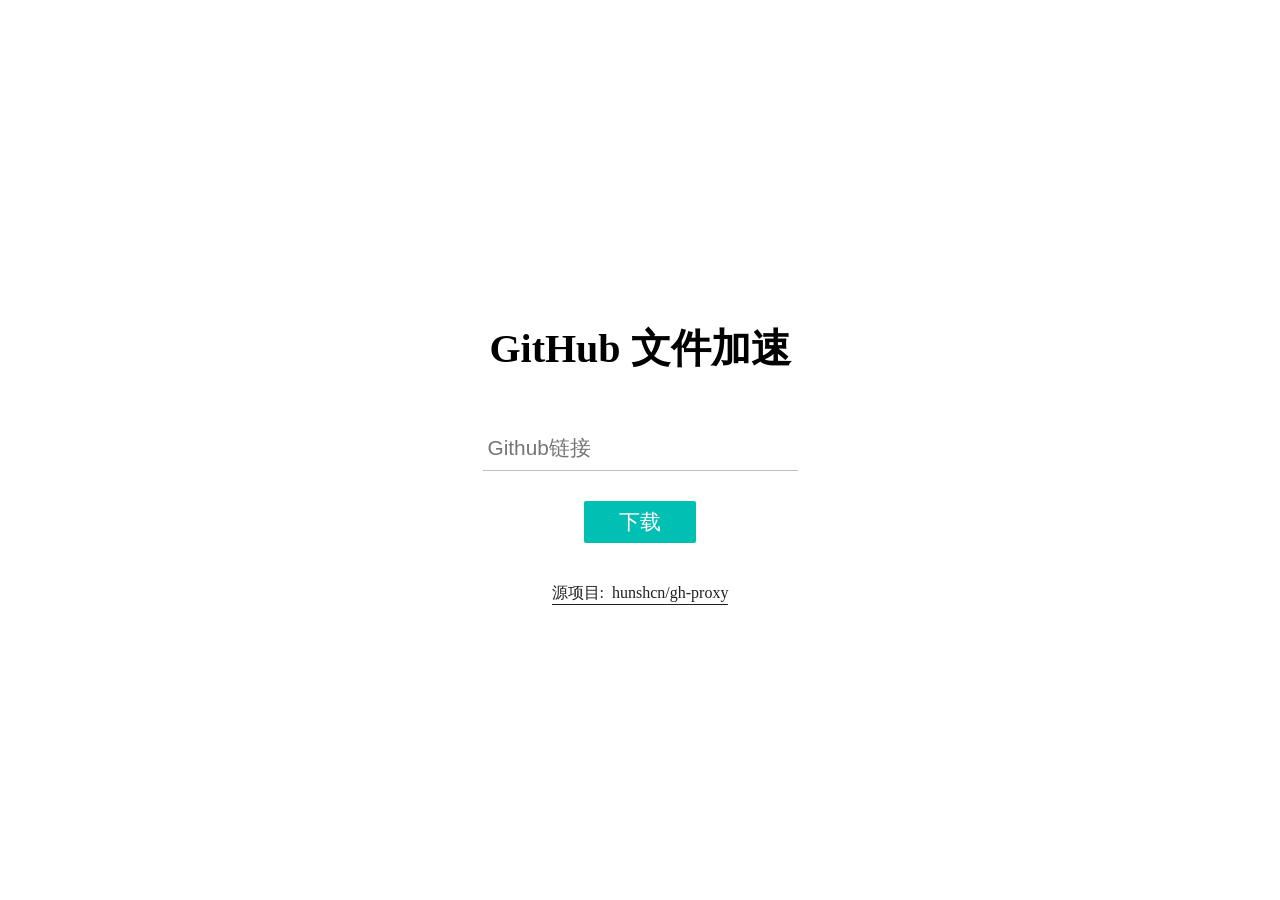
<file: index.html>
<!DOCTYPE html>
<html lang="zh-Hans">
<style>
    html,
    body {
        height: 100%;
        width: 100%;
        padding: 0;
        margin: 0;
    }

    p {
        word-break: break-all;
    }

    h1 {
        font-size: 2.5em;
    }

    a {
        transition: color .2s ease-in-out, border-bottom-color .2s ease-in-out;
        border-bottom: solid #212121 1px;
        color: #212121;
        text-decoration: none;
    }

    .flex {
        display: flex;
        flex-direction: column;
        justify-content: center;
        align-items: center;
    }

    .block {
        display: block;
        position: relative;
    }

    .url {
        font-size: 1.3em;
        padding: 10px 10px 10px 5px;
        position: relative;
        width: 300px;
        border: none;
        border-bottom: 1px solid #bfbfbf;
    }

    input:focus {
        outline: none;
    }

    .bar {
        content: '';
        height: 2px;
        width: 100%;
        bottom: 0;
        position: absolute;
        background: #00bfb3;
        transition: 0.2s ease transform;
        -moz-transition: 0.2s ease transform;
        -webkit-transition: 0.2s ease transform;
        transform: scaleX(0);
    }

    .url:focus~.bar {
        transform: scaleX(1);
    }

    .btn {
        line-height: 38px;
        background-color: #00bfb3;
        color: #fff;
        white-space: nowrap;
        text-align: center;
        font-size: 1.3em;
        border: none;
        border-radius: 2px;
        cursor: pointer;
        padding: 2px 35px;
        margin: 30px 0 0;
    }

    #copy-prompt {
        position: absolute;
        left: 50%;
        top: 5vh;
        transform: translateX(-50%);
        font-size: 1.2em;
        padding: 8px 20px 10px;
        color: #3c763d;
        background-color: #dff0d8;
        border: 1px solid #d6e9c6;
        border-radius: 4px;
        overflow: hidden;
        opacity: 0;
        transition: opacity linear 200ms;
    }

    #copy-prompt::after {
        content: '';
        position: absolute;
        left: 0;
        bottom: 0;
        display: block;
        height: 2px;
        background-color: #3c763d;
        transition: var(--copy-prompt_transition);
        width: var(--copy-prompt_width, 100%);
    }
</style>

<head>
    <meta charset="utf-8">
    <meta http-equiv="X-UA-Compatible" content="IE=edge">
    <meta name="viewport" content="width=device-width,initial-scale=1.0">
    <title>GitHub 文件加速</title>
    <link rel="shortcut icon" href="data:" type="image/x-icon">
</head>

<body class="flex">
    <h1 style="margin-bottom: 50px">GitHub 文件加速</h1>
    <form action="./" method="get" style="padding-bottom: 40px" target="_blank" class="flex" onsubmit="toSubmit(event)">
        <label class="block" style="width: fit-content">
            <input class="block url" name="github-url" type="text" placeholder="Github链接"
                pattern="^((https|http):\/\/)?(github\.com\/.+?\/.+?\/(?:releases|archive|blob|raw|suites)|((?:raw|gist)\.(?:githubusercontent|github)\.com))\/.+$"
                required>
            <div class="bar"></div>
        </label>
        <input class="block btn" name="github-preview-url" type="submit" value="下载">
    </form>
    <a href="https://github.com/hunshcn/gh-proxy" target="_blank">源项目:&ensp;hunshcn/gh-proxy</a>
</body>

<script>
    function toSubmit(e) {
        e.preventDefault();
        window.open('/' + document.getElementsByName('github-url')[0].value);
        return false;
    }

    document.getElementsByName('github-preview-url')[0].oncontextmenu = e => {
        let url = location.href + '/' + document.getElementsByName('github-url')[0].value;
        navigator.clipboard.writeText(url);
        let ele = document.createElement('div');
        ele.id = 'copy-prompt';
        ele.innerHTML = '链接复制成功';
        document.body.appendChild(ele);

        let turnOffDelay = 2000;
        setTimeout(() => {
            ele.style.setProperty('opacity', '1');
            ele.style.setProperty('--copy-prompt_transition', `width linear ${turnOffDelay}ms`);
            ele.style.setProperty('--copy-prompt_width', '0%');
            setTimeout(() => {
                ele.style.setProperty('opacity', '0');
                setTimeout(() => {
                    document.body.removeChild(ele);
                }, parseFloat(getComputedStyle(ele).transitionDuration) * 1000);
            }, turnOffDelay);
        }, 0);

        return false;
    };
</script>

</html>
</file>
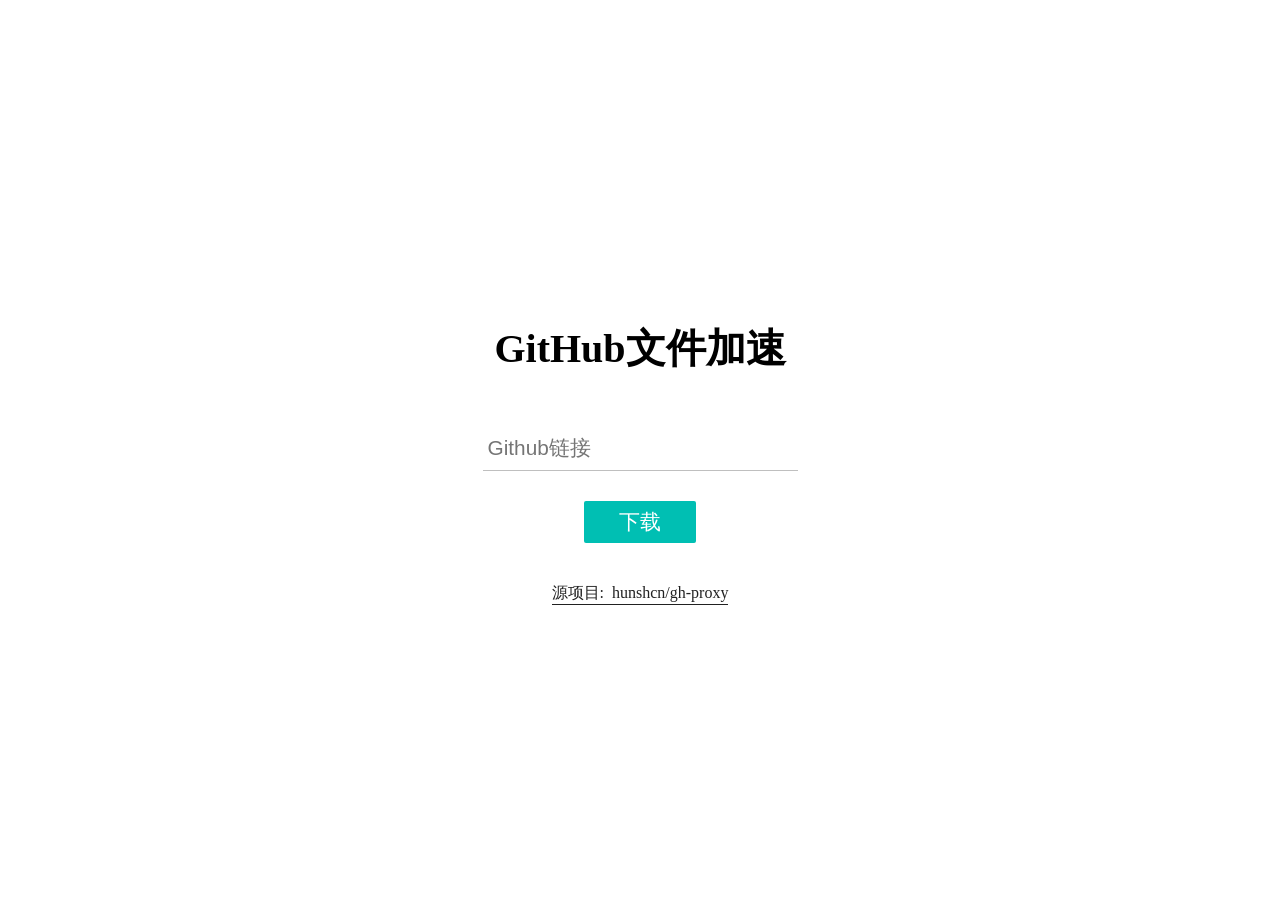
<file: gh-proxy.html>
<!DOCTYPE html>
<html lang="zh-Hans">

<head>
    <meta charset="utf-8">
    <meta http-equiv="X-UA-Compatible" content="IE=edge">
    <meta name="viewport" content="width=device-width,initial-scale=1.0">
    <title>GitHub 文件加速</title>
    <link rel="shortcut icon" href="[data-uri]"
        type="image/x-icon">
    <style>
        html,
        body {
            height: 100%;
            width: 100%;
            padding: 0;
            margin: 0;
        }

        p {
            word-break: break-all;
        }

        h1 {
            font-size: 2.5em;
        }

        a {
            transition: color .2s ease-in-out, border-bottom-color .2s ease-in-out;
            border-bottom: solid #212121 1px;
            color: #212121;
            text-decoration: none;
        }

        .flex {
            display: flex;
            flex-direction: column;
            justify-content: center;
            align-items: center;
        }

        .block {
            display: block;
            position: relative;
        }

        .url {
            font-size: 1.3em;
            padding: 10px 10px 10px 5px;
            position: relative;
            width: 300px;
            border: none;
            border-bottom: 1px solid #bfbfbf;
        }

        input:focus {
            outline: none;
        }

        .bar {
            content: '';
            height: 2px;
            width: 100%;
            bottom: 0;
            position: absolute;
            background: #00bfb3;
            transition: 0.2s ease transform;
            -moz-transition: 0.2s ease transform;
            -webkit-transition: 0.2s ease transform;
            transform: scaleX(0);
        }

        .url:focus~.bar {
            transform: scaleX(1);
        }

        .btn {
            line-height: 38px;
            background-color: #00bfb3;
            color: #fff;
            white-space: nowrap;
            text-align: center;
            font-size: 1.3em;
            border: none;
            border-radius: 2px;
            cursor: pointer;
            padding: 2px 35px;
            margin: 30px 0 0;
        }

        #copy-prompt {
            position: absolute;
            left: 50%;
            top: 5vh;
            transform: translateX(-50%);
            font-size: 1.2em;
            padding: 8px 20px 10px;
            color: #3c763d;
            background-color: #dff0d8;
            border: 1px solid #d6e9c6;
            border-radius: 4px;
            overflow: hidden;
            opacity: 0;
            transition: opacity linear 200ms;
        }

        #copy-prompt::after {
            content: '';
            position: absolute;
            left: 0;
            bottom: 0;
            display: block;
            height: 2px;
            background-color: #3c763d;
            transition: var(--copy-prompt_transition);
            width: var(--copy-prompt_width, 100%);
        }
    </style>
</head>

<body class="flex">
    <h1 style="margin-bottom: 50px">GitHub文件加速</h1>
    <form action="./" method="get" style="padding-bottom: 40px" target="_blank" class="flex" onsubmit="toSubmit(event)">
        <label class="block" style="width: fit-content">
            <input class="block url" name="github-url" type="text" placeholder="Github链接"
                pattern="^((https|http):\/\/)?(github\.com\/.+?\/.+?\/(?:releases|archive|blob|raw|suites)|((?:raw|gist)\.(?:githubusercontent|github)\.com))\/.+$"
                required>
            <div class="bar"></div>
        </label>
        <input class="block btn" name="github-preview-url" type="submit" value="下载">
    </form>
    <a href="https://github.com/hunshcn/gh-proxy" target="_blank">源项目:&ensp;hunshcn/gh-proxy</a>
</body>

<script>
    function toSubmit(e) {
        e.preventDefault();
        window.open('/' + document.getElementsByName('github-url')[0].value);
        return false;
    }

    document.getElementsByName('github-preview-url')[0].oncontextmenu = e => {
        let url = location.href + document.getElementsByName('github-url')[0].value;
        navigator.clipboard.writeText(url);
        let ele = document.createElement('div');
        ele.id = 'copy-prompt';
        ele.innerHTML = '链接复制成功';
        document.body.appendChild(ele);

        let turnOffDelay = 2000;
        setTimeout(() => {
            ele.style.setProperty('opacity', '1');
            ele.style.setProperty('--copy-prompt_transition', `width linear ${turnOffDelay}ms`);
            ele.style.setProperty('--copy-prompt_width', '0%');
            setTimeout(() => {
                ele.style.setProperty('opacity', '0');
                setTimeout(() => {
                    document.body.removeChild(ele);
                }, parseFloat(getComputedStyle(ele).transitionDuration) * 1000);
            }, turnOffDelay);
        }, 0);

        return false;
    };
</script>

</html>
</file>
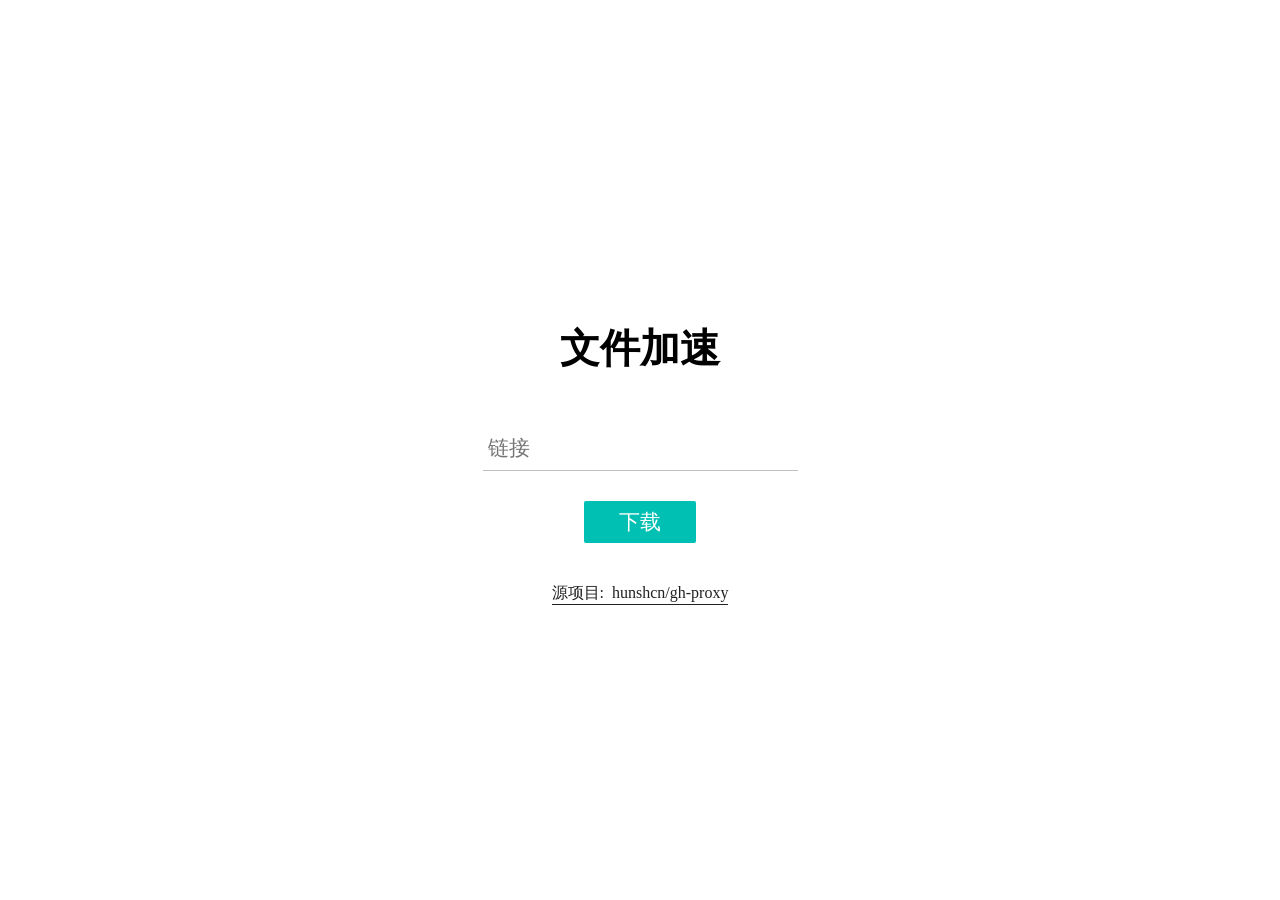
<file: proxy.html>
<!DOCTYPE html>
<html lang="zh-Hans">


<head>
    <meta charset="utf-8">
    <meta http-equiv="X-UA-Compatible" content="IE=edge">
    <meta name="viewport" content="width=device-width,initial-scale=1.0">
    <title>文件加速</title>
    <link rel="shortcut icon" href="[data-uri]"
        type="image/x-icon">
    <style>
        html,
        body {
            height: 100%;
            width: 100%;
            padding: 0;
            margin: 0;
        }

        p {
            word-break: break-all;
        }

        h1 {
            font-size: 2.5em;
        }

        a {
            transition: color .2s ease-in-out, border-bottom-color .2s ease-in-out;
            border-bottom: solid #212121 1px;
            color: #212121;
            text-decoration: none;
        }

        .flex {
            display: flex;
            flex-direction: column;
            justify-content: center;
            align-items: center;
        }

        .block {
            display: block;
            position: relative;
        }

        .url {
            font-size: 1.3em;
            padding: 10px 10px 10px 5px;
            position: relative;
            width: 300px;
            border: none;
            border-bottom: 1px solid #bfbfbf;
        }

        input:focus {
            outline: none;
        }

        .bar {
            content: '';
            height: 2px;
            width: 100%;
            bottom: 0;
            position: absolute;
            background: #00bfb3;
            transition: 0.2s ease transform;
            -moz-transition: 0.2s ease transform;
            -webkit-transition: 0.2s ease transform;
            transform: scaleX(0);
        }

        .url:focus~.bar {
            transform: scaleX(1);
        }

        .btn {
            line-height: 38px;
            background-color: #00bfb3;
            color: #fff;
            white-space: nowrap;
            text-align: center;
            font-size: 1.3em;
            border: none;
            border-radius: 2px;
            cursor: pointer;
            padding: 2px 35px;
            margin: 30px 0 0;
        }

        #copy-prompt {
            position: absolute;
            left: 50%;
            top: 5vh;
            transform: translateX(-50%);
            font-size: 1.2em;
            padding: 8px 20px 10px;
            color: #3c763d;
            background-color: #dff0d8;
            border: 1px solid #d6e9c6;
            border-radius: 4px;
            overflow: hidden;
            opacity: 0;
            transition: opacity linear 200ms;
        }

        #copy-prompt::after {
            content: '';
            position: absolute;
            left: 0;
            bottom: 0;
            display: block;
            height: 2px;
            background-color: #3c763d;
            transition: var(--copy-prompt_transition);
            width: var(--copy-prompt_width, 100%);
        }
    </style>
</head>

<body class="flex">
    <h1 style="margin-bottom: 50px">文件加速</h1>
    <form action="./" method="get" style="padding-bottom: 40px" target="_blank" class="flex" onsubmit="toSubmit(event)">
        <label class="block" style="width: fit-content">
            <input class="block url" name="github-url" type="text" placeholder="链接" required>
            <div class="bar"></div>
        </label>
        <input class="block btn" name="github-preview-url" type="submit" value="下载">
    </form>
    <a href="https://github.com/hunshcn/gh-proxy" target="_blank">源项目:&ensp;hunshcn/gh-proxy</a>
</body>

<script>
    function toSubmit(e) {
        e.preventDefault();
        window.open('/' + document.getElementsByName('github-url')[0].value);
        return false;
    }

    document.getElementsByName('github-preview-url')[0].oncontextmenu = e => {
        let url = location.href + document.getElementsByName('github-url')[0].value;
        navigator.clipboard.writeText(url);
        let ele = document.createElement('div');
        ele.id = 'copy-prompt';
        ele.innerHTML = '链接复制成功';
        document.body.appendChild(ele);

        let turnOffDelay = 2000;
        setTimeout(() => {
            ele.style.setProperty('opacity', '1');
            ele.style.setProperty('--copy-prompt_transition', `width linear ${turnOffDelay}ms`);
            ele.style.setProperty('--copy-prompt_width', '0%');
            setTimeout(() => {
                ele.style.setProperty('opacity', '0');
                setTimeout(() => {
                    document.body.removeChild(ele);
                }, parseFloat(getComputedStyle(ele).transitionDuration) * 1000);
            }, turnOffDelay);
        }, 0);

        return false;
    };
</script>

</html>
</file>
